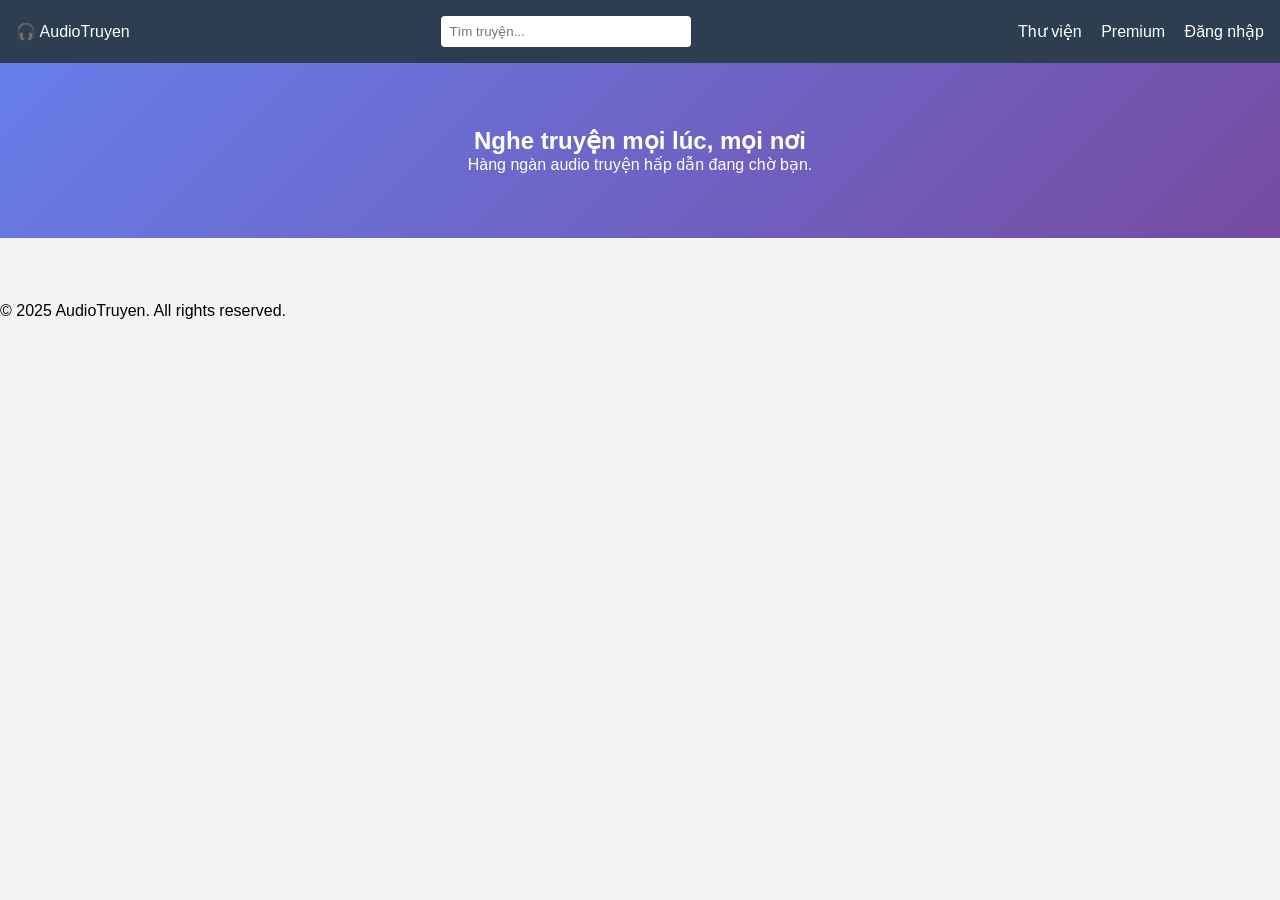
<file: index.html>
<!DOCTYPE html>
<html lang="vi">
<head>
    <meta charset="UTF-8">
    <title>AudioTruyen - Nghe truyện online</title>
    <link rel="stylesheet" href="css/style.css">
</head>
<body>
    <nav>
        <div class="logo">🎧 AudioTruyen</div>
        <input type="text" id="searchInput" placeholder="Tìm truyện...">
        <div>
            <a href="pages/list.html">Thư viện</a>
            <a href="pages/premium.html" id="premiumLink">Premium</a>
            <span id="userDisplay"></span>
            <button id="logoutBtn" style="display:none">Đăng xuất</button>
            <a href="pages/login.html" id="loginLink">Đăng nhập</a>
        </div>
    </nav>

    <section class="hero">
        <h1>Nghe truyện mọi lúc, mọi nơi</h1>
        <p>Hàng ngàn audio truyện hấp dẫn đang chờ bạn.</p>
    </section>

    <section class="featured" id="featuredList">
        <!-- Sẽ được render bằng JS -->
    </section>

    <footer>© 2025 AudioTruyen. All rights reserved.</footer>

    <script src="js/firebase-config.js"></script>
    <script src="js/auth.js"></script>
    <script src="js/app.js"></script>
</body>
</html>
</file>
<file: css/style.css>
* { box-sizing: border-box; margin: 0; padding: 0; }
body { font-family: Arial, sans-serif; background: #f4f4f4; }

nav {
    display: flex; justify-content: space-between; align-items: center;
    background: #2c3e50; color: white; padding: 1rem;
}
nav a, nav button { color: white; margin-left: 15px; text-decoration: none; cursor: pointer; background: none; border: none; }
nav input[type="text"] { padding: 8px; width: 250px; border-radius: 4px; border: none; }

.hero {
    background: linear-gradient(135deg, #667eea 0%, #764ba2 100%);
    color: white; padding: 4rem 2rem; text-align: center;
}

.featured { display: grid; grid-template-columns: repeat(auto-fill, minmax(200px, 1fr)); gap: 20px; padding: 2rem; }
.card {
    background: white; border-radius: 8px; overflow: hidden;
    box-shadow: 0 2px 8px rgba(0,0,0,0.1); transition: transform 0.2s;
}
.card:hover { transform: translateY(-5px); }
.card img { width: 100%; height: 200px; object-fit: cover; }
.card .info { padding: 1rem; }
.card .info h3 { margin-bottom: 5px; }
.locked { opacity: 0.6; position: relative; }
.locked::after { content: "🔒 Premium"; position: absolute; top: 10px; right: 10px; background: gold; padding: 3px 8px; border-radius: 4px; }

/* Player page */
.player-container { max-width: 800px; margin: 2rem auto; padding: 2rem; background: white; border-radius: 8px; text-align: center; }
audio { width: 100%; margin: 1rem 0; }
</file>
